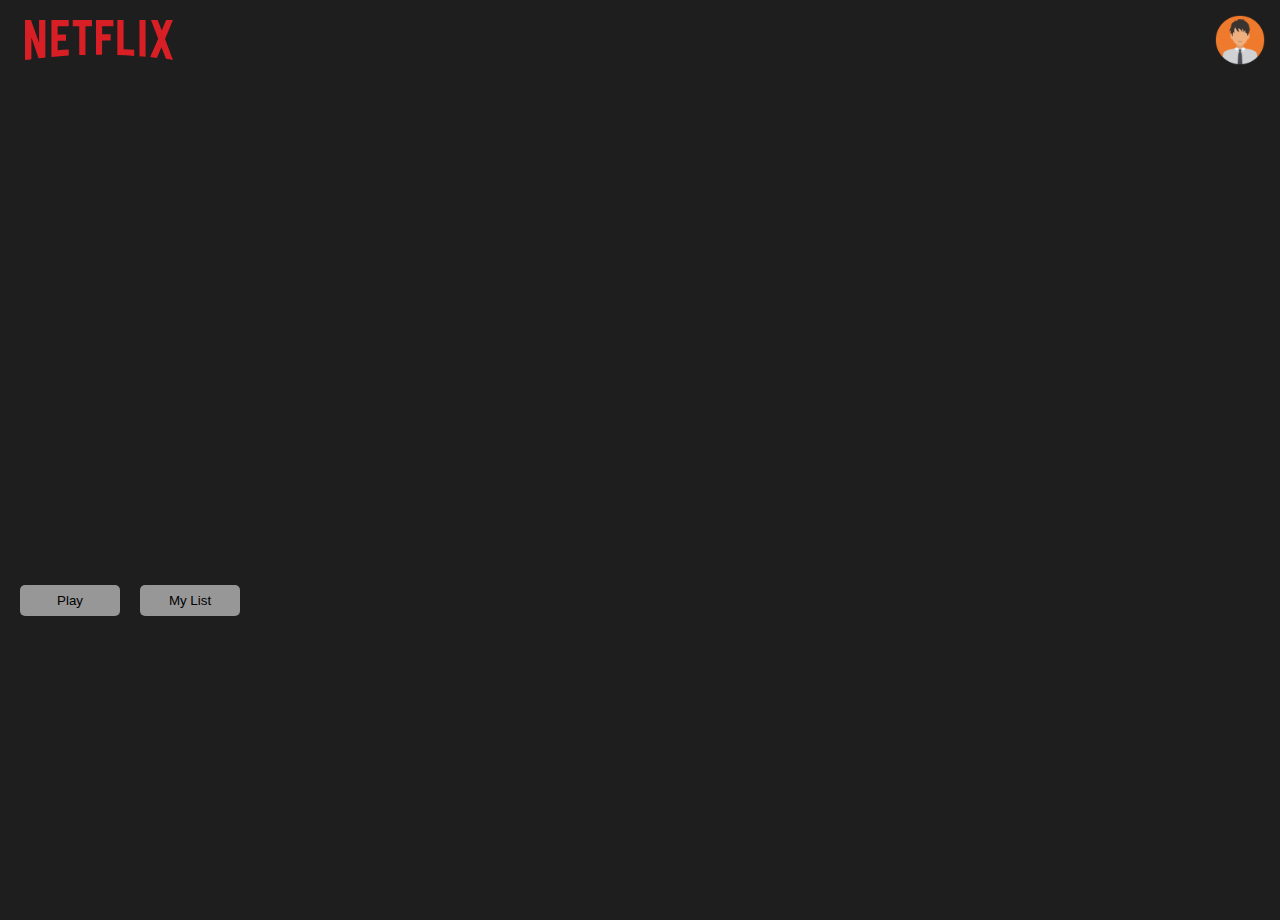
<file: Netflix Clone/index.html>
<!DOCTYPE html>
<html lang="en">
<head>
    <meta charset="UTF-8">
    <meta http-equiv="X-UA-Compatible" content="IE=edge">
    <meta name="viewport" content="width=device-width, initial-scale=1.0">
    <link rel="stylesheet" href="./css/style.css">
    <title>Netflix Clone</title>
</head>
<body>
    <!-- NAVIGATION BAR -->
    <div class="nav-bar">
        <div class="nav-left">
            <img src="./IMG/logo.svg" alt="">
        </div>
        <div class="nav-right">
            <img src="./IMG/avatar.png" alt="">
        </div>
    </div>

    <div class="container">
    <!-- BANNER -->
    <header class="banner">
        <div class="banner_contents">
            <!-- <h2 class="banner_title">DUNE</h2> -->
            <div class="banner_buttons">
                <button class="play_button">Play</button>
                <button class="list_button">My List</button>
            </div>
            <p class="banner_description"></p>
        </div>
        <div class="banner_fadeBotton"></div>
    </header>

    <!-- Row -->
    <div class="headrow">
        <div class="row">
            <!-- <h2 class="row_title"></h2> -->
            <div class="row_posters">
                <!-- <div class="row_poster"></div> -->
            </div>
        </div>
    </div>
</div>
    <script>
        window.addEventListener("scroll",function(){
  
          var nav = document.querySelector(".nav-bar");
          nav.classList.toggle("active", window.scrollY > 0);
        }) 
      </script>

    <!-- Script Link -->
    <script src="./js/app.js"></script>
    <!-- <script src="./js/movie.js"></script> -->
</body>
</html>
</file>
<file: Netflix Clone/css/style.css>
*{
    margin: 0;
    padding: 0;
}

:root{
    --primary-color: rgb(126, 36, 36);
    --secondary-color: #1e1e1e;
}
body{
    font-family: 'Netflix sans', sans-serif;
    background-color: var(--secondary-color);
    overflow-x: hidden;
}

::-webkit-scrollbar{
    width: 7px;
    background-color: var(--secondary-color);
}
::-webkit-scrollbar-thumb{
    background-color: white;
    border-radius: 10px;
  }

.nav-bar{
    width: 100%;
    display: flex;
    position: fixed;
    justify-content: space-between;
    padding: 5px;
    z-index: 15;
    transition-timing-function: ease-in;
    transition: all 0.5s;
}
.nav-left{
    margin-top: 15px;
    margin-left: 20px;
    max-height: 120px;
}
.nav-left img{
    object-fit: contain;
    max-height: 40px;
}
.nav-right{
    max-height: 120px;
    margin-right: 20px;
    margin-top: 10px;
}
.nav-right img{
    object-fit: contain;
    max-height: 50px;
}

.nav-bar.active{
    transition: 0.5s ease-in;
    background-color: var(--secondary-color);
}

/* Banner */
.banner{
    height: 100vh;
    top: 0;
    width: 100%;
    /* background-image: url("/IMG/13.jpg"); */
    background-repeat: no-repeat;
    background-size: cover;
    opacity: 1;
    background-position: center;
}

.banner_contents{
    z-index: 12;
    position: absolute;
    justify-content: space-between;
    top: 65%;
    color: #fff;
}

.banner_buttons{
    display: flex;
}

.banner_buttons button{
    background-color: rgb(151, 151, 151);
    margin-left: 20px;
    padding: 8px 10px;
    border: none;
    border-radius: 5px;
    width: 100px;
}
.banner_buttons button:hover {
    background-color: rgb(255, 251, 251);
}
.banner_description{
    margin-top: 20px;
    margin-left: 20px;
    max-width: 400px;
}
.banner_title{
    font-size: 22px;
    margin-top: -50px;
    margin-bottom: 30px;
    font-family: inherit;
    margin-left: 20px;
}

.banner__fadeBottom{
    height: 7.4rem;
    background: linear-gradient(
      180deg,
      transparent,
      rgba(37,37,37, .61),
      #111
    );
}

.headrow{
    position: relative;
}
.row_title{
    display: block;
    color: #eee;
}

.row{
    width: 100%;
    margin-top: 20px;
    margin-left: 20px;
    position: relative;
    overflow-x: hidden;
}
.row_poster{
    width: 100%;
    margin-top: 10px;
    margin-right: 10px;
}
.row_posters{
    width: 100%;
    display: flex;
}
.row_poster img{
    width: 220px;
    height: 100%;
    object-fit: contain;
}
.row_poster img:hover {
    transition: 0.2s ease-out;
    transform: scale(1.1);
}
</file>
